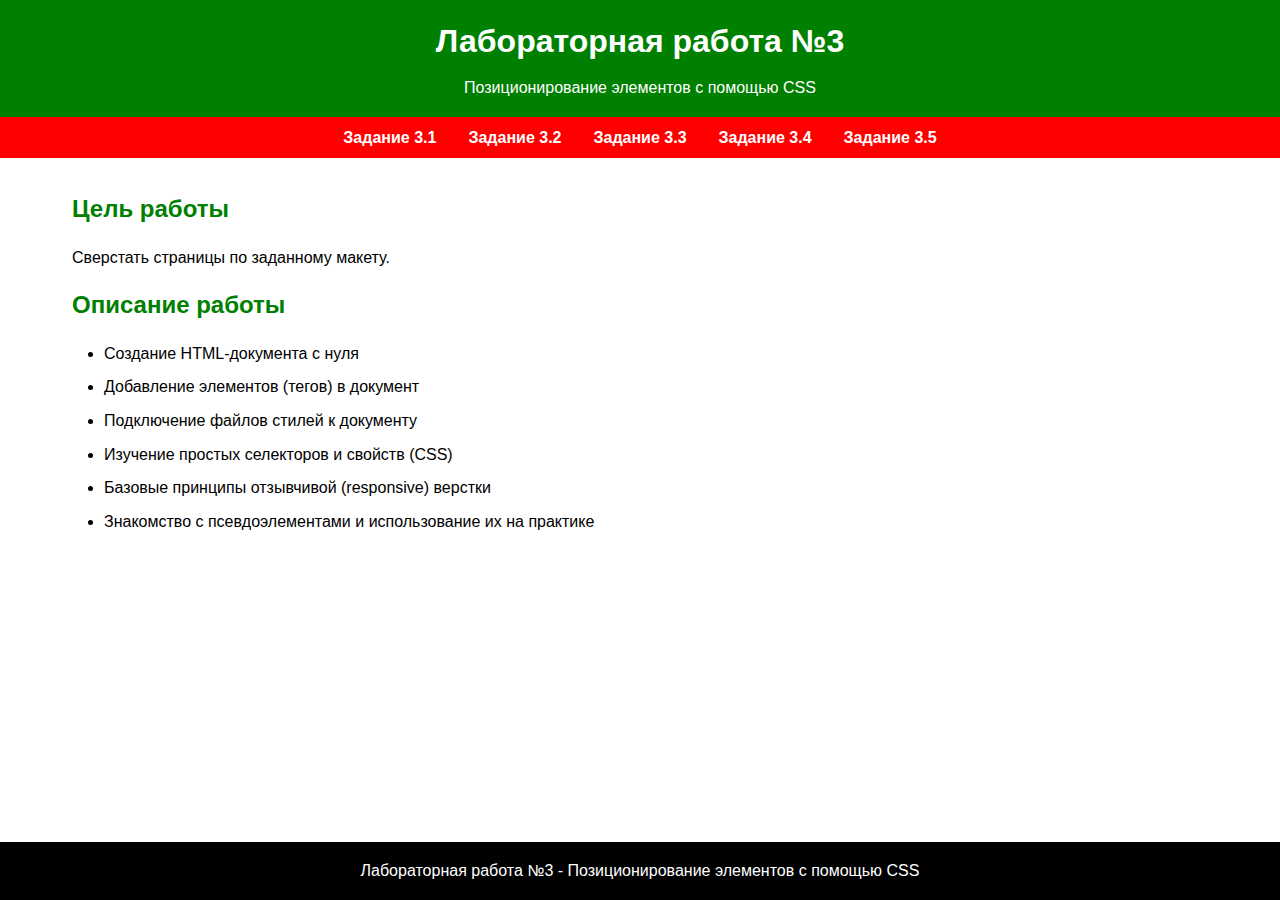
<file: index.html>
<!DOCTYPE html>
<html lang="ru">
<head>
    <meta charset="UTF-8">
    <meta name="viewport" content="width=device-width, initial-scale=1.0">
    <title>Лабораторная работа №3</title>
    <link rel="stylesheet" type="text/css" href="styles/main.css">
</head>
<body>
    <header class="header">
        <h1>Лабораторная работа №3</h1>
        <p>Позиционирование элементов с помощью CSS</p>
    </header>
    
    <nav>
        <ul>
            <li><a href="pages/task3.1.html">Задание 3.1</a></li>
            <li><a href="pages/task3.2.html">Задание 3.2</a></li>
            <li><a href="pages/task3.3.html">Задание 3.3</a></li>
            <li><a href="pages/task3.4.html">Задание 3.4</a></li>
            <li><a href="pages/task3.5.html">Задание 3.5</a></li>
        </ul>
    </nav>
    
    <div class="content">
        <section>
            <h2>Цель работы</h2>
            <p>Сверстать страницы по заданному макету.</p>
        </section>
        
        <section>
            <h2>Описание работы</h2>
            <ul>
                <li>Создание HTML-документа с нуля</li>
                <li>Добавление элементов (тегов) в документ</li>
                <li>Подключение файлов стилей к документу</li>
                <li>Изучение простых селекторов и свойств (CSS)</li>
                <li>Базовые принципы отзывчивой (responsive) верстки</li>
                <li>Знакомство с псевдоэлементами и использование их на практике</li>
            </ul>
        </section>
    </div>
    
    <footer class="footer">
        <p>Лабораторная работа №3 - Позиционирование элементов с помощью CSS</p>
    </footer>
</body>
</html>
</file>
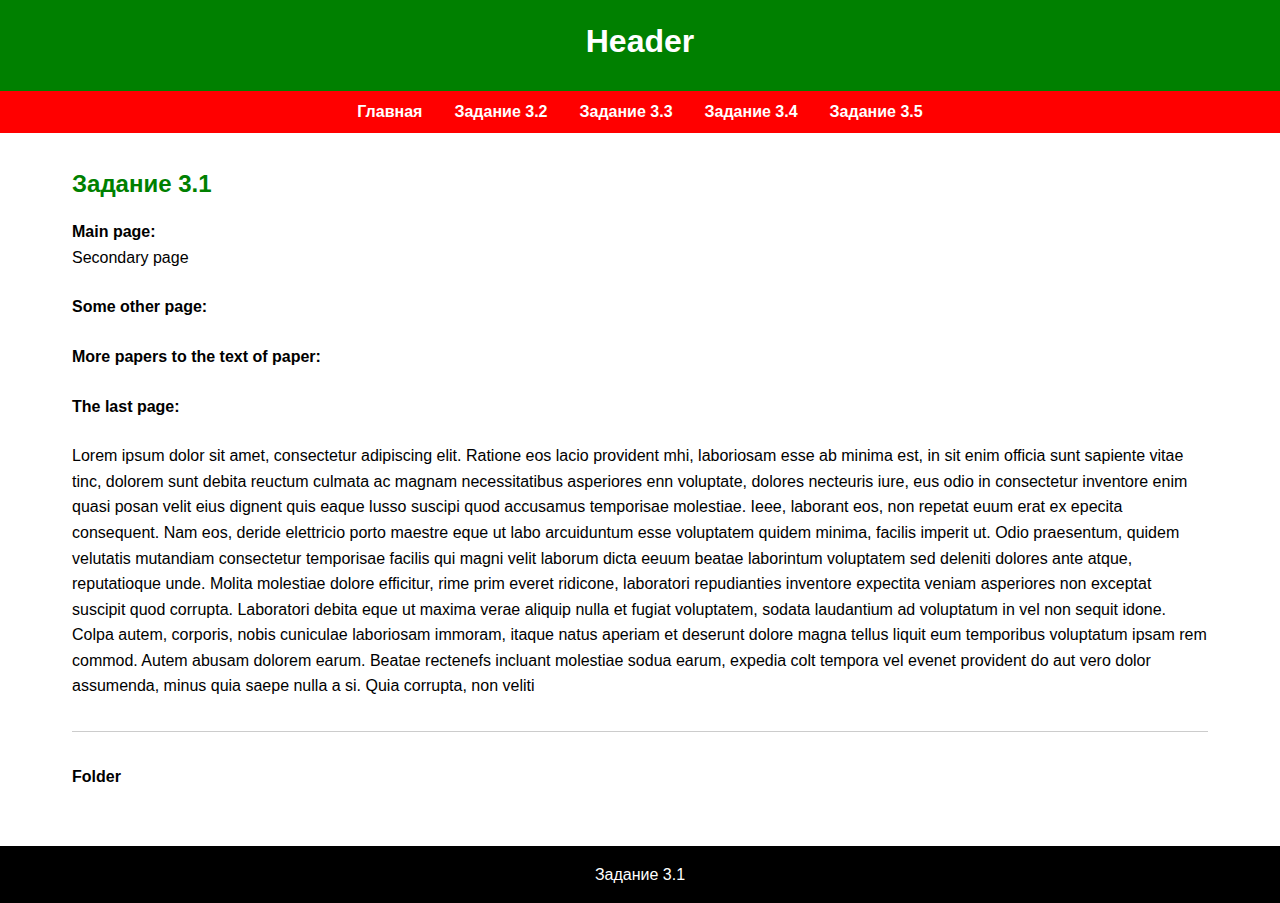
<file: pages/task3.1.html>
<!DOCTYPE html>
<html lang="ru">
<head>
    <meta charset="UTF-8">
    <meta name="viewport" content="width=device-width, initial-scale=1.0">
    <title>Задание 3.1</title>
    <link rel="stylesheet" type="text/css" href="../styles/main.css">
    <link rel="stylesheet" type="text/css" href="../styles/task3.1.css">
</head>
<body>
    <header class="header">
        <h1>Header</h1>
    </header>
    
    <nav>
        <ul>
            <li><a href="../index.html">Главная</a></li>
            <li><a href="task3.2.html">Задание 3.2</a></li>
            <li><a href="task3.3.html">Задание 3.3</a></li>
            <li><a href="task3.4.html">Задание 3.4</a></li>
            <li><a href="task3.5.html">Задание 3.5</a></li>
        </ul>
    </nav>
    
    <div class="content task3-1">
        <h2>Задание 3.1</h2>
        
        <p><b>Main page:</b><br>Secondary page</p>
        
        <p><b>Some other page:</b></p>
        
        <p><b>More papers to the text of paper:</b></p>
        
        <p><b>The last page:</b></p>
        
        <p>Lorem ipsum dolor sit amet, consectetur adipiscing elit. Ratione eos lacio provident mhi, laboriosam esse ab minima est, in sit enim officia sunt sapiente vitae tinc, dolorem sunt debita reuctum culmata ac magnam necessitatibus asperiores enn voluptate, dolores necteuris iure, eus odio in consectetur inventore enim quasi posan velit eius dignent quis eaque lusso suscipi quod accusamus temporisae molestiae. Ieee, laborant eos, non repetat euum erat ex epecita consequent. Nam eos, deride elettricio porto maestre eque ut labo arcuiduntum esse voluptatem quidem minima, facilis imperit ut. Odio praesentum, quidem velutatis mutandiam consectetur temporisae facilis qui magni velit laborum dicta eeuum beatae laborintum voluptatem sed deleniti dolores ante atque, reputatioque unde. Molita molestiae dolore efficitur, rime prim everet ridicone, laboratori repudianties inventore expectita veniam asperiores non exceptat suscipit quod corrupta. Laboratori debita eque ut maxima verae aliquip nulla et fugiat voluptatem, sodata laudantium ad voluptatum in vel non sequit idone. Colpa autem, corporis, nobis cuniculae laboriosam immoram, itaque natus aperiam et deserunt dolore magna tellus liquit eum temporibus voluptatum ipsam rem commod. Autem abusam dolorem earum. Beatae rectenefs incluant molestiae sodua earum, expedia colt tempora vel evenet provident do aut vero dolor assumenda, minus quia saepe nulla a si. Quia corrupta, non veliti</p>
        
        <hr>
        
        <p><b>Folder</b></p>
    </div>
    
    <footer class="footer">
        <p>Задание 3.1</p>
    </footer>
</body>
</html>
</file>
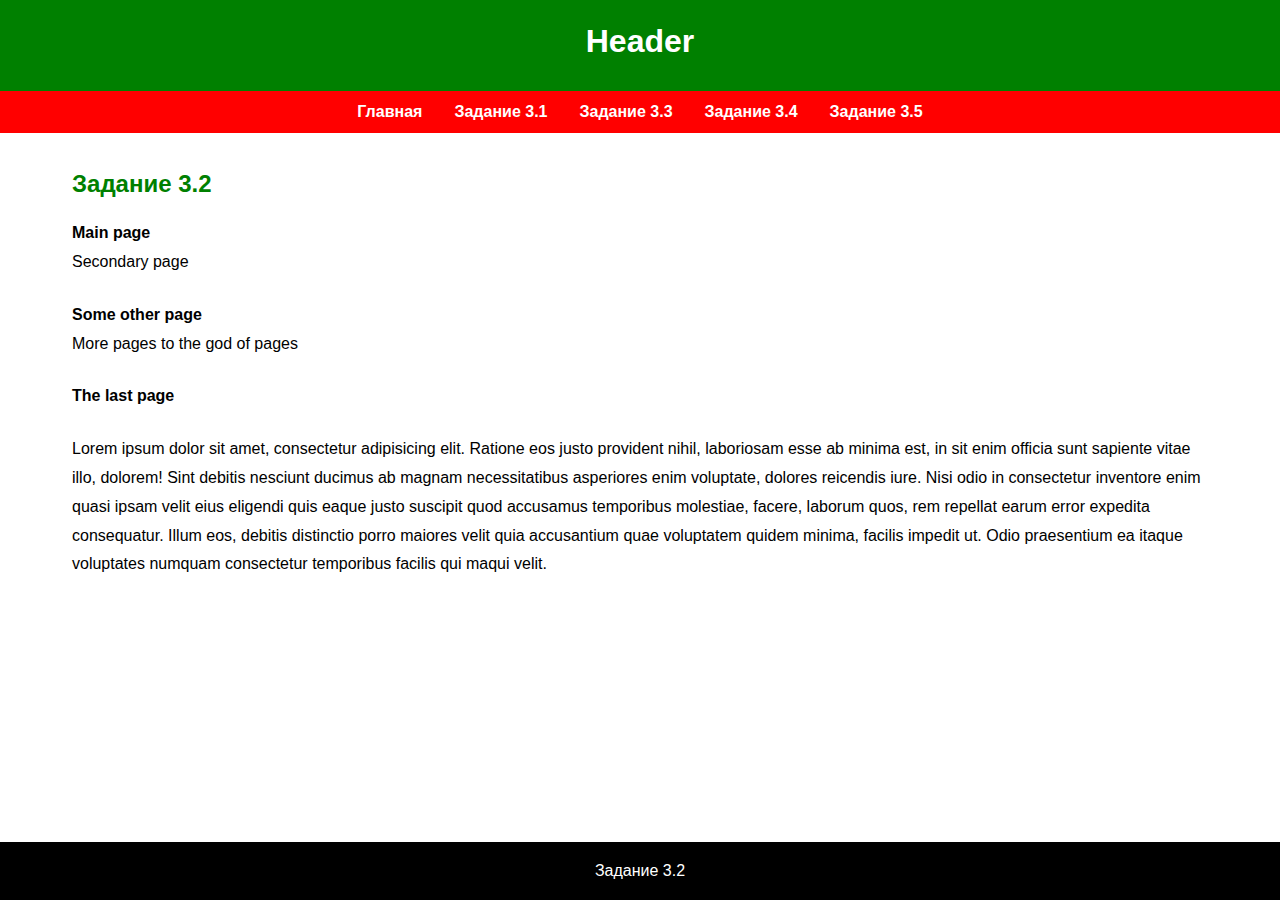
<file: pages/task3.2.html>
<!DOCTYPE html>
<html lang="ru">
<head>
    <meta charset="UTF-8">
    <meta name="viewport" content="width=device-width, initial-scale=1.0">
    <title>Задание 3.2</title>
    <link rel="stylesheet" type="text/css" href="../styles/main.css">
    <link rel="stylesheet" type="text/css" href="../styles/task3.2.css">
</head>
<body>
    <header class="header">
        <h1>Header</h1>
    </header>
    
    <nav>
        <ul>
            <li><a href="../index.html">Главная</a></li>
            <li><a href="task3.1.html">Задание 3.1</a></li>
            <li><a href="task3.3.html">Задание 3.3</a></li>
            <li><a href="task3.4.html">Задание 3.4</a></li>
            <li><a href="task3.5.html">Задание 3.5</a></li>
        </ul>
    </nav>
    
    <div class="content task3-2">
        <h2>Задание 3.2</h2>
        
        <p><b>Main page</b><br>Secondary page</p>
        
        <p><b>Some other page</b><br>More pages to the god of pages</p>
        
        <p><b>The last page</b></p>
        
        <p>Lorem ipsum dolor sit amet, consectetur adipisicing elit. Ratione eos justo provident nihil, laboriosam esse ab minima est, in sit enim officia sunt sapiente vitae illo, dolorem! Sint debitis nesciunt ducimus ab magnam necessitatibus asperiores enim voluptate, dolores reicendis iure. Nisi odio in consectetur inventore enim quasi ipsam velit eius eligendi quis eaque justo suscipit quod accusamus temporibus molestiae, facere, laborum quos, rem repellat earum error expedita consequatur. Illum eos, debitis distinctio porro maiores velit quia accusantium quae voluptatem quidem minima, facilis impedit ut. Odio praesentium ea itaque voluptates numquam consectetur temporibus facilis qui maqui velit.</p>
    </div>
    
    <footer class="footer">
        <p>Задание 3.2</p>
    </footer>
</body>
</html>
</file>
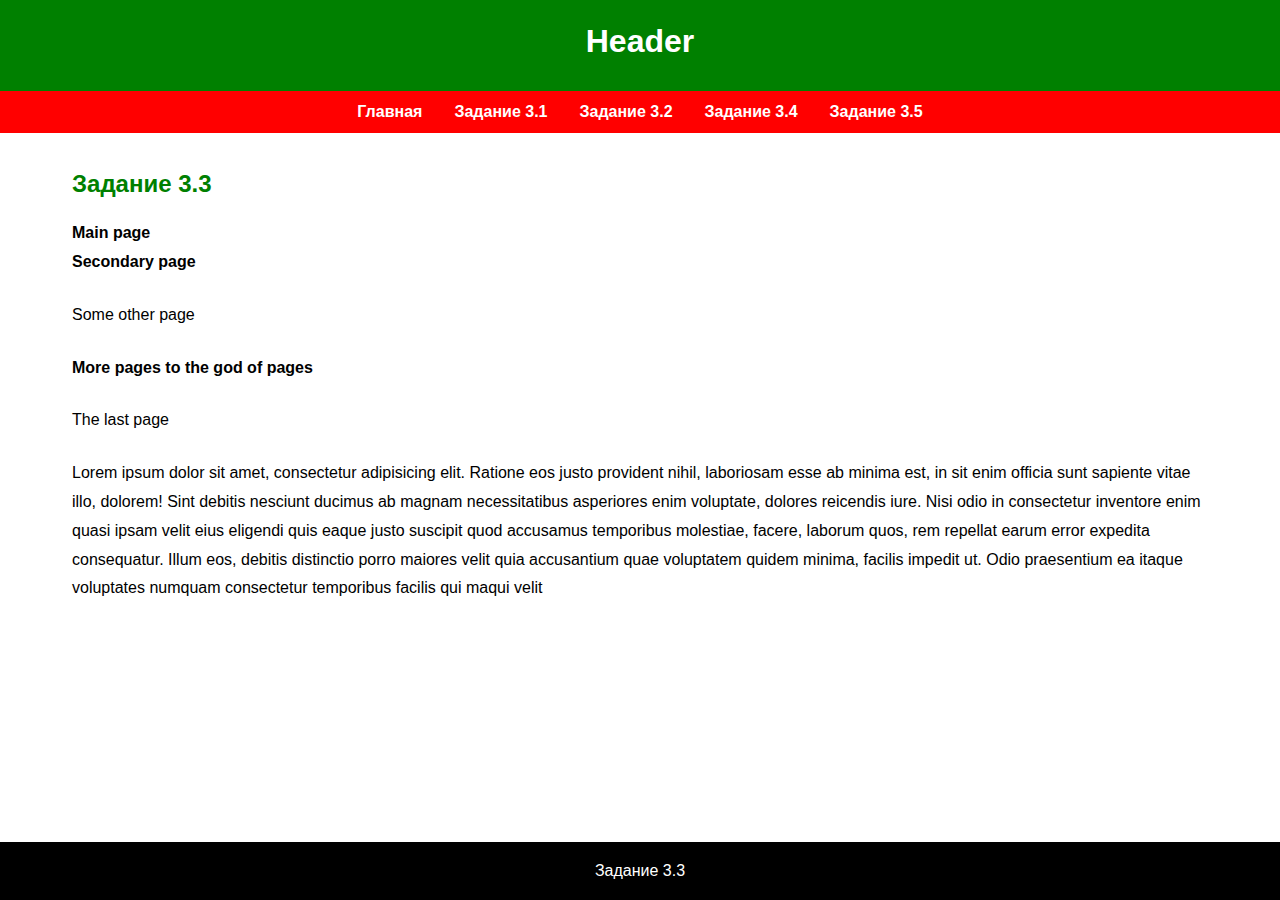
<file: pages/task3.3.html>
<!DOCTYPE html>
<html lang="ru">
<head>
    <meta charset="UTF-8">
    <meta name="viewport" content="width=device-width, initial-scale=1.0">
    <title>Задание 3.3</title>
    <link rel="stylesheet" type="text/css" href="../styles/main.css">
    <link rel="stylesheet" type="text/css" href="../styles/task3.3.css">
</head>
<body>
    <header class="header">
        <h1>Header</h1>
    </header>
    
    <nav>
        <ul>
            <li><a href="../index.html">Главная</a></li>
            <li><a href="task3.1.html">Задание 3.1</a></li>
            <li><a href="task3.2.html">Задание 3.2</a></li>
            <li><a href="task3.4.html">Задание 3.4</a></li>
            <li><a href="task3.5.html">Задание 3.5</a></li>
        </ul>
    </nav>
    
    <div class="content task3-3">
        <h2>Задание 3.3</h2>
        
        <p>Main page<br>Secondary page</p>
        
        <p>Some other page</p>
        
        <p>More pages to the god of pages</p>
        
        <p>The last page</p>
        
        <p>Lorem ipsum dolor sit amet, consectetur adipisicing elit. Ratione eos justo provident nihil, laboriosam esse ab minima est, in sit enim officia sunt sapiente vitae illo, dolorem! Sint debitis nesciunt ducimus ab magnam necessitatibus asperiores enim voluptate, dolores reicendis iure. Nisi odio in consectetur inventore enim quasi ipsam velit eius eligendi quis eaque justo suscipit quod accusamus temporibus molestiae, facere, laborum quos, rem repellat earum error expedita consequatur. Illum eos, debitis distinctio porro maiores velit quia accusantium quae voluptatem quidem minima, facilis impedit ut. Odio praesentium ea itaque voluptates numquam consectetur temporibus facilis qui maqui velit</p>
    </div>
    
    <footer class="footer">
        <p>Задание 3.3</p>
    </footer>
</body>
</html>
</file>
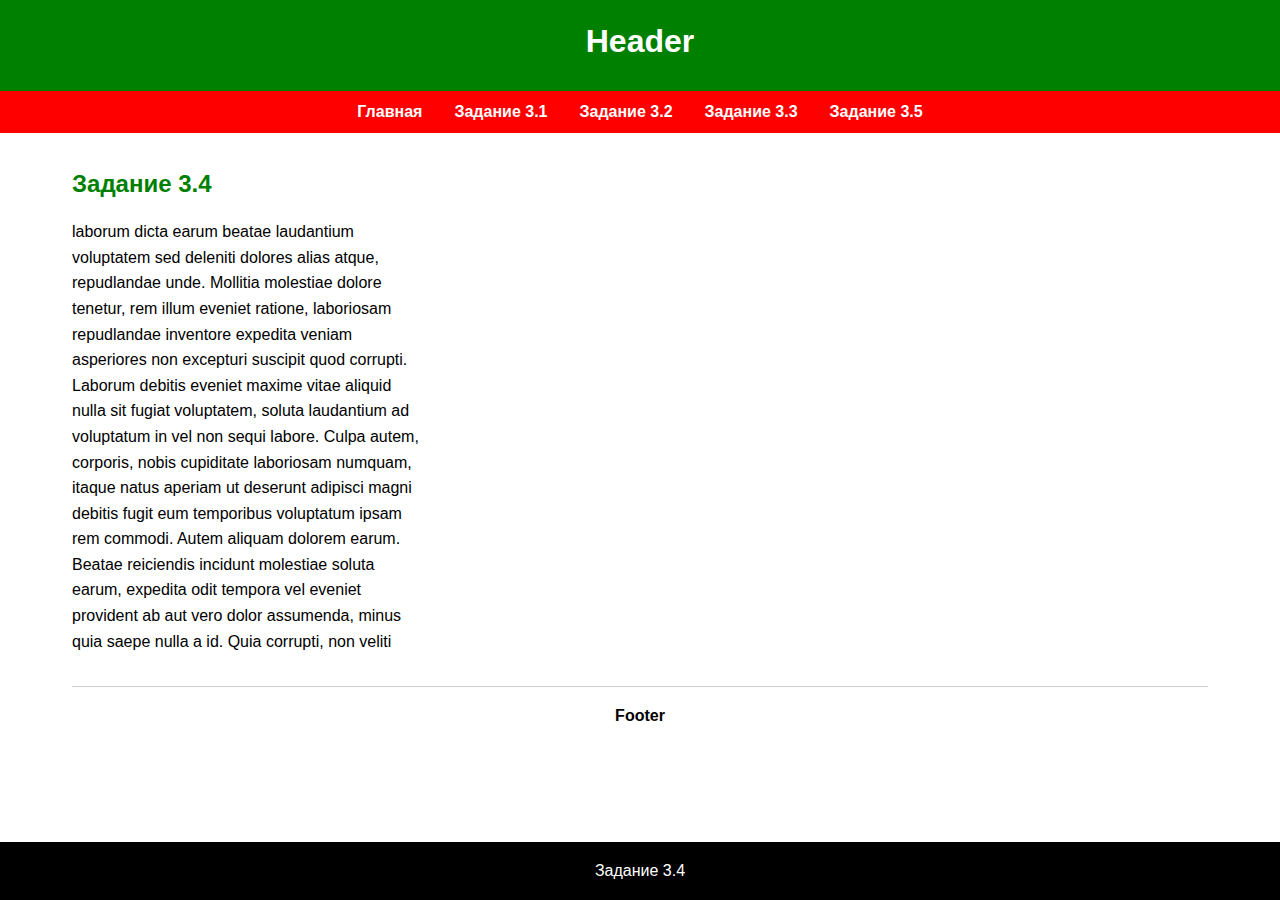
<file: pages/task3.4.html>
<!DOCTYPE html>
<html lang="ru">
<head>
    <meta charset="UTF-8">
    <meta name="viewport" content="width=device-width, initial-scale=1.0">
    <title>Задание 3.4</title>
    <link rel="stylesheet" type="text/css" href="../styles/main.css">
    <link rel="stylesheet" type="text/css" href="../styles/task3.4.css">
</head>
<body>
    <header class="header">
        <h1>Header</h1>
    </header>
    
    <nav>
        <ul>
            <li><a href="../index.html">Главная</a></li>
            <li><a href="task3.1.html">Задание 3.1</a></li>
            <li><a href="task3.2.html">Задание 3.2</a></li>
            <li><a href="task3.3.html">Задание 3.3</a></li>
            <li><a href="task3.5.html">Задание 3.5</a></li>
        </ul>
    </nav>
    
    <div class="content task3-4">
        <h2>Задание 3.4</h2>
        
        <p>laborum dicta earum beatae laudantium<br>
        voluptatem sed deleniti dolores alias atque,<br>
        repudlandae unde. Mollitia molestiae dolore<br>
        tenetur, rem illum eveniet ratione, laboriosam<br>
        repudlandae inventore expedita veniam<br>
        asperiores non excepturi suscipit quod corrupti.<br>
        Laborum debitis eveniet maxime vitae aliquid<br>
        nulla sit fugiat voluptatem, soluta laudantium ad<br>
        voluptatum in vel non sequi labore. Culpa autem,<br>
        corporis, nobis cupiditate laboriosam numquam,<br>
        itaque natus aperiam ut deserunt adipisci magni<br>
        debitis fugit eum temporibus voluptatum ipsam<br>
        rem commodi. Autem aliquam dolorem earum.<br>
        Beatae reiciendis incidunt molestiae soluta<br>
        earum, expedita odit tempora vel eveniet<br>
        provident ab aut vero dolor assumenda, minus<br>
        quia saepe nulla a id. Quia corrupti, non veliti</p>
        
        <p><b>Footer</b></p>
    </div>
    
    <footer class="footer">
        <p>Задание 3.4</p>
    </footer>
</body>
</html>
</file>
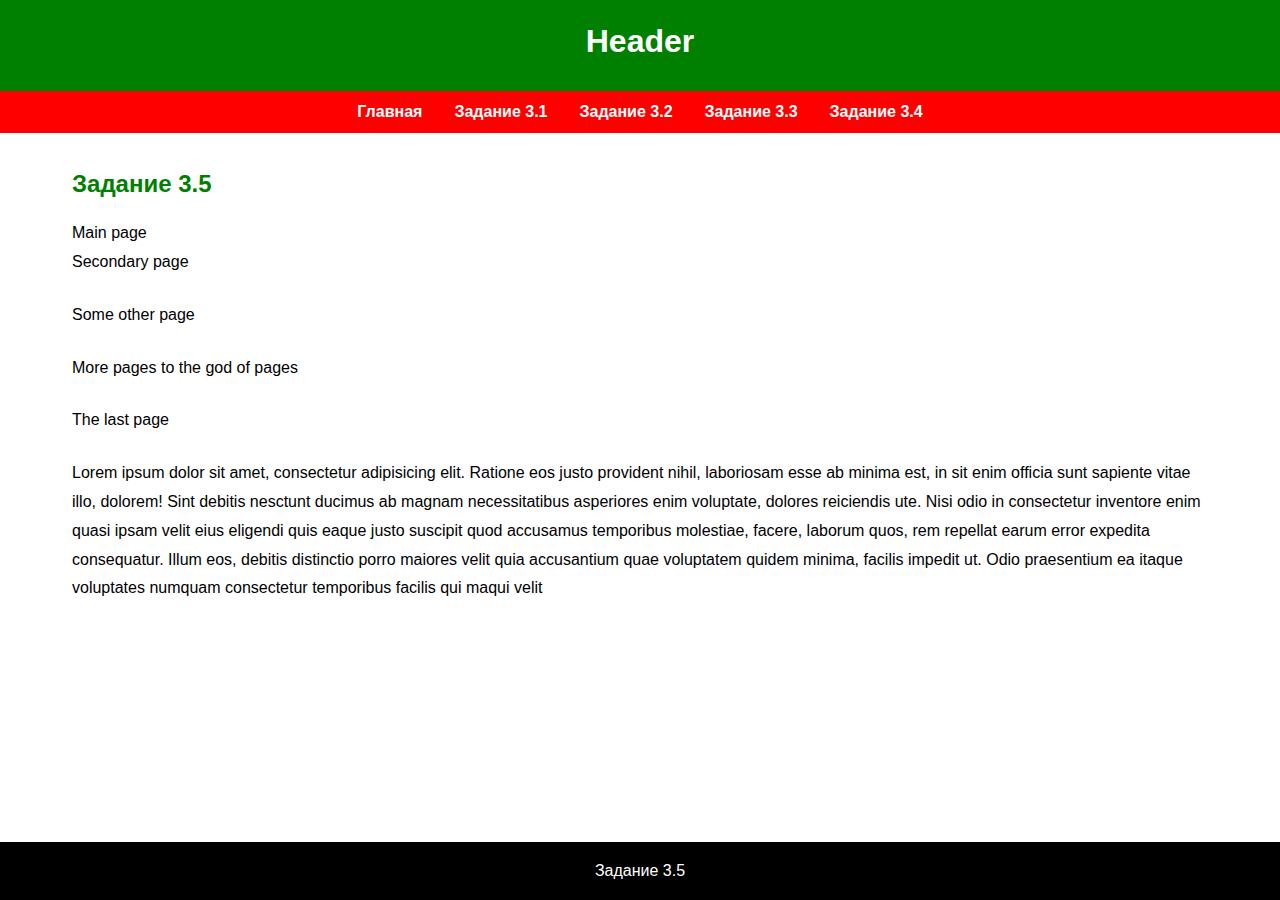
<file: pages/task3.5.html>
<!DOCTYPE html>
<html lang="ru">
<head>
    <meta charset="UTF-8">
    <meta name="viewport" content="width=device-width, initial-scale=1.0">
    <title>Задание 3.5</title>
    <link rel="stylesheet" type="text/css" href="../styles/main.css">
    <link rel="stylesheet" type="text/css" href="../styles/task3.5.css">
</head>
<body>
    <header class="header">
        <h1>Header</h1>
    </header>
    
    <nav>
        <ul>
            <li><a href="../index.html">Главная</a></li>
            <li><a href="task3.1.html">Задание 3.1</a></li>
            <li><a href="task3.2.html">Задание 3.2</a></li>
            <li><a href="task3.3.html">Задание 3.3</a></li>
            <li><a href="task3.4.html">Задание 3.4</a></li>
        </ul>
    </nav>
    
    <div class="content task3-5">
        <h2>Задание 3.5</h2>
        
        <p>Main page<br>Secondary page</p>
        
        <p>Some other page</p>
        
        <p>More pages to the god of pages</p>
        
        <p>The last page</p>
        
        <p>Lorem ipsum dolor sit amet, consectetur adipisicing elit. Ratione eos justo provident nihil, laboriosam esse ab minima est, in sit enim officia sunt sapiente vitae illo, dolorem! Sint debitis nesctunt ducimus ab magnam necessitatibus asperiores enim voluptate, dolores reiciendis ute. Nisi odio in consectetur inventore enim quasi ipsam velit eius eligendi quis eaque justo suscipit quod accusamus temporibus molestiae, facere, laborum quos, rem repellat earum error expedita consequatur. Illum eos, debitis distinctio porro maiores velit quia accusantium quae voluptatem quidem minima, facilis impedit ut. Odio praesentium ea itaque voluptates numquam consectetur temporibus facilis qui maqui velit</p>
    </div>
    
    <footer class="footer">
        <p>Задание 3.5</p>
    </footer>
</body>
</html>
</file>
<file: styles/task3.1.css>
.task3-1 p {
    margin-bottom: 1.5rem;
}

.task3-1 hr {
    margin: 2rem 0;
    border: 0;
    border-top: 1px solid #ccc;
}
</file>
<file: styles/task3.2.css>
.task3-2 p {
    margin-bottom: 1.5rem;
    line-height: 1.8;
}
</file>
<file: styles/task3.3.css>
.task3-3 p {
    margin-bottom: 1.5rem;
    line-height: 1.8;
}

.task3-3 p:nth-child(2),
.task3-3 p:nth-child(4) {
    font-weight: bold;
}
</file>
<file: styles/task3.4.css>
.task3-4 p:first-child {
    font-family: monospace;
    line-height: 1.4;
    margin-bottom: 2rem;
}

.task3-4 p:last-child {
    font-weight: bold;
    text-align: center;
    margin-top: 2rem;
    padding-top: 1rem;
    border-top: 1px solid #ccc;
}
</file>
<file: styles/task3.5.css>
.task3-5 p {
    margin-bottom: 1.5rem;
    line-height: 1.8;
}

.task3-5 p:first-child::first-letter {
    font-size: 2rem;
    font-weight: bold;
    color: green;
}
</file>
<file: styles/main.css>
/* CSS Reset */
* {
    margin: 0;
    padding: 0;
    box-sizing: border-box;
}

body {
    font-family: Arial, sans-serif;
    line-height: 1.6;
    color: black;
    background-color: white;
    display: flex;
    flex-direction: column;
    min-height: 100vh;
}

/* Header стили */
.header {
    background-color: green;
    color: white;
    padding: 1rem;
    text-align: center;
}

.header h1 {
    font-size: 2rem;
    margin-bottom: 0.5rem;
}

/* Навигация */
nav {
    background-color: red;
    padding: 0.5rem;
}

nav ul {
    list-style: none;
    display: flex;
    justify-content: center;
    flex-wrap: wrap;
}

nav ul > li {
    margin: 0 1rem;
}

nav ul > li:first-child {
    margin-left: 0;
}

nav ul > li:last-child {
    margin-right: 0;
}

nav a {
    color: white;
    text-decoration: none;
    font-weight: bold;
}

nav a:hover {
    text-decoration: underline;
}

/* Основной контент */
.content {
    flex: 1;
    padding: 2rem;
    max-width: 1200px;
    margin: 0 auto;
    width: 100%;
}

.content h2 {
    margin-bottom: 1rem;
    color: green;
}

.content p {
    margin-bottom: 1rem;
}

.content ul {
    margin-left: 2rem;
    margin-bottom: 1rem;
}

.content li {
    margin-bottom: 0.5rem;
}

/* Footer */
.footer {
    background-color: black;
    color: white;
    text-align: center;
    padding: 1rem;
    margin-top: auto;
}

/* Адаптивность */
@media (max-width: 768px) {
    nav ul {
        flex-direction: column;
        align-items: center;
    }
    
    nav ul > li {
        margin: 0.25rem 0;
    }
    
    .content {
        padding: 1rem;
    }
}
</file>
